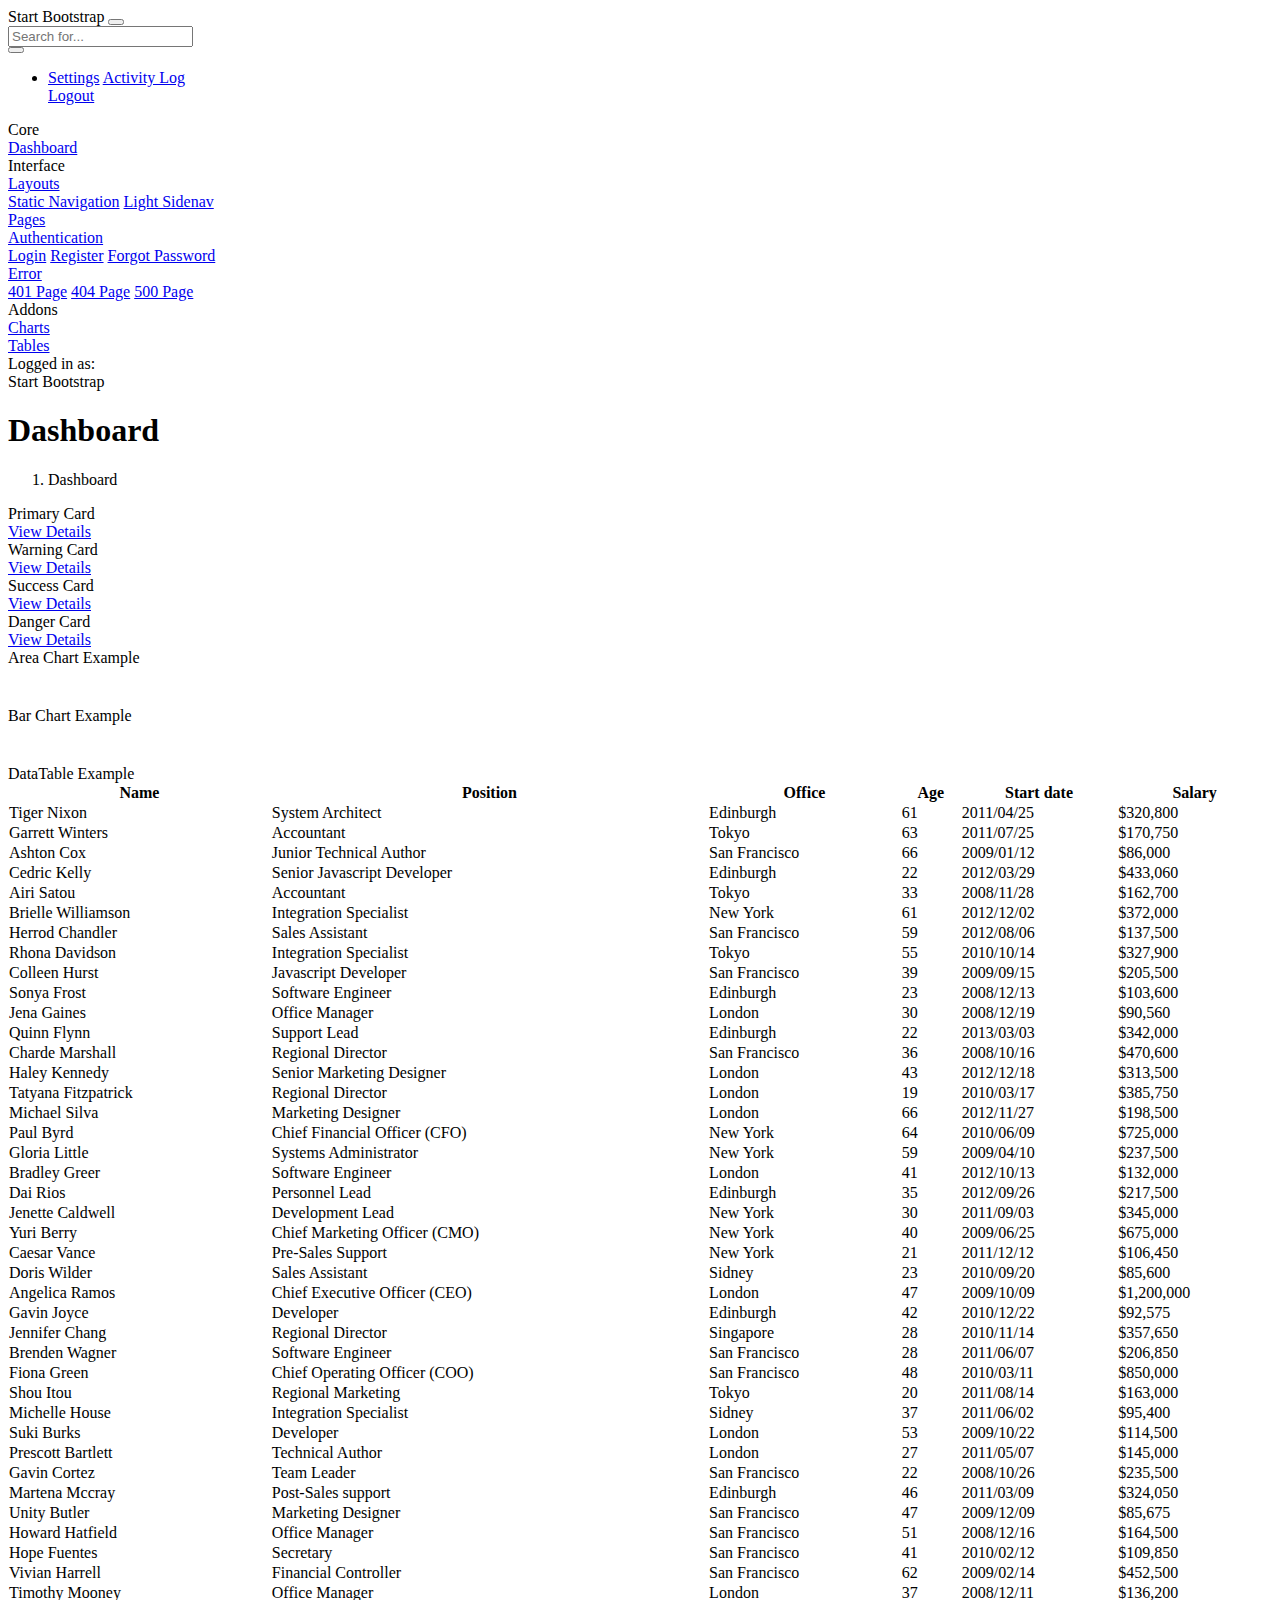
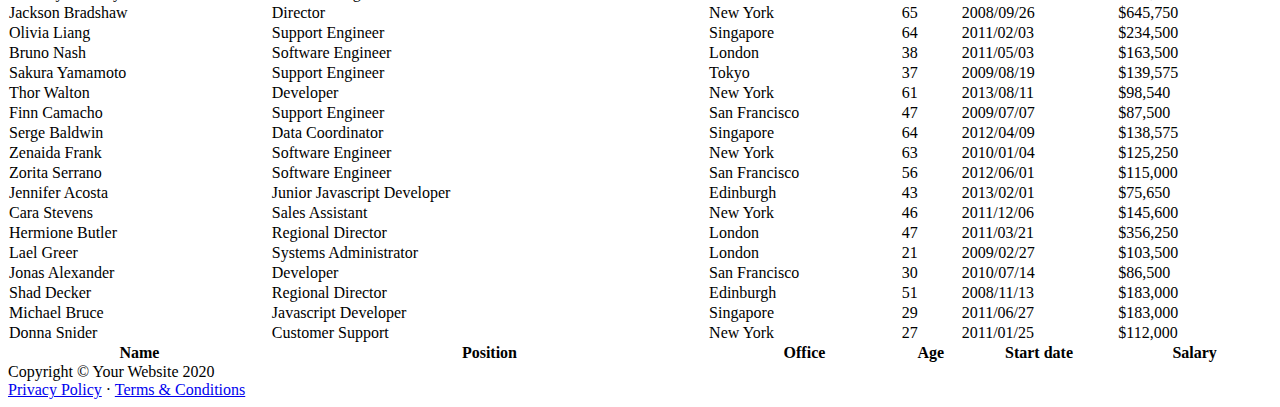
<file: src/app/administraccion/administraccion.component.html>
<body class="sb-nav-fixed">
    <nav class="sb-topnav navbar navbar-expand navbar-dark bg-dark">
        <a class="navbar-brand" routerLink="/controlador2">Start Bootstrap</a>
        <button class="btn btn-link btn-sm order-1 order-lg-0" id="sidebarToggle" href="#"><i class="fas fa-bars"></i></button>
        <!-- Navbar Search-->
        <form class="d-none d-md-inline-block form-inline ml-auto mr-0 mr-md-3 my-2 my-md-0">
            <div class="input-group">
                <input class="form-control" type="text" placeholder="Search for..." aria-label="Search" aria-describedby="basic-addon2" />
                <div class="input-group-append">
                    <button class="btn btn-primary" type="button"><i class="fas fa-search"></i></button>
                </div>
            </div>
        </form>
        <!-- Navbar-->
        <ul class="navbar-nav ml-auto ml-md-0">
            <li class="nav-item dropdown">
                <a class="nav-link dropdown-toggle" id="userDropdown" href="#" role="button" data-toggle="dropdown" aria-haspopup="true" aria-expanded="false"><i class="fas fa-user fa-fw"></i></a>
                <div class="dropdown-menu dropdown-menu-right" aria-labelledby="userDropdown">
                    <a class="dropdown-item" href="#">Settings</a>
                    <a class="dropdown-item" href="#">Activity Log</a>
                    <div class="dropdown-divider"></div>
                    <a class="dropdown-item" href="login.html">Logout</a>
                </div>
            </li>
        </ul>
    </nav>
    <div id="layoutSidenav">
        <div id="layoutSidenav_nav">
            <nav class="sb-sidenav accordion sb-sidenav-dark" id="sidenavAccordion">
                <div class="sb-sidenav-menu">
                    <div class="nav">
                        <div class="sb-sidenav-menu-heading">Core</div>
                        <a class="nav-link" href="index.html">
                            <div class="sb-nav-link-icon"><i class="fas fa-tachometer-alt"></i></div>
                            Dashboard
                        </a>
                        <div class="sb-sidenav-menu-heading">Interface</div>
                        <a class="nav-link collapsed" href="#" data-toggle="collapse" data-target="#collapseLayouts" aria-expanded="false" aria-controls="collapseLayouts">
                            <div class="sb-nav-link-icon"><i class="fas fa-columns"></i></div>
                            Layouts
                            <div class="sb-sidenav-collapse-arrow"><i class="fas fa-angle-down"></i></div>
                        </a>
                        <div class="collapse" id="collapseLayouts" aria-labelledby="headingOne" data-parent="#sidenavAccordion">
                            <nav class="sb-sidenav-menu-nested nav">
                                <a class="nav-link" href="layout-static.html">Static Navigation</a>
                                <a class="nav-link" href="layout-sidenav-light.html">Light Sidenav</a>
                            </nav>
                        </div>
                        <a class="nav-link collapsed" href="#" data-toggle="collapse" data-target="#collapsePages" aria-expanded="false" aria-controls="collapsePages">
                            <div class="sb-nav-link-icon"><i class="fas fa-book-open"></i></div>
                            Pages
                            <div class="sb-sidenav-collapse-arrow"><i class="fas fa-angle-down"></i></div>
                        </a>
                        <div class="collapse" id="collapsePages" aria-labelledby="headingTwo" data-parent="#sidenavAccordion">
                            <nav class="sb-sidenav-menu-nested nav accordion" id="sidenavAccordionPages">
                                <a class="nav-link collapsed" href="#" data-toggle="collapse" data-target="#pagesCollapseAuth" aria-expanded="false" aria-controls="pagesCollapseAuth">
                                    Authentication
                                    <div class="sb-sidenav-collapse-arrow"><i class="fas fa-angle-down"></i></div>
                                </a>
                                <div class="collapse" id="pagesCollapseAuth" aria-labelledby="headingOne" data-parent="#sidenavAccordionPages">
                                    <nav class="sb-sidenav-menu-nested nav">
                                        <a class="nav-link" href="login.html">Login</a>
                                        <a class="nav-link" href="register.html">Register</a>
                                        <a class="nav-link" href="password.html">Forgot Password</a>
                                    </nav>
                                </div>
                                <a class="nav-link collapsed" href="#" data-toggle="collapse" data-target="#pagesCollapseError" aria-expanded="false" aria-controls="pagesCollapseError">
                                    Error
                                    <div class="sb-sidenav-collapse-arrow"><i class="fas fa-angle-down"></i></div>
                                </a>
                                <div class="collapse" id="pagesCollapseError" aria-labelledby="headingOne" data-parent="#sidenavAccordionPages">
                                    <nav class="sb-sidenav-menu-nested nav">
                                        <a class="nav-link" href="401.html">401 Page</a>
                                        <a class="nav-link" href="404.html">404 Page</a>
                                        <a class="nav-link" href="500.html">500 Page</a>
                                    </nav>
                                </div>
                            </nav>
                        </div>
                        <div class="sb-sidenav-menu-heading">Addons</div>
                        <a class="nav-link" href="charts.html">
                            <div class="sb-nav-link-icon"><i class="fas fa-chart-area"></i></div>
                            Charts
                        </a>
                        <a class="nav-link" href="tables.html">
                            <div class="sb-nav-link-icon"><i class="fas fa-table"></i></div>
                            Tables
                        </a>
                    </div>
                </div>
                <div class="sb-sidenav-footer">
                    <div class="small">Logged in as:</div>
                    Start Bootstrap
                </div>
            </nav>
        </div>
        <div id="layoutSidenav_content">
            <main>
                <div class="container-fluid">
                    <h1 class="mt-4">Dashboard</h1>
                    <ol class="breadcrumb mb-4">
                        <li class="breadcrumb-item active">Dashboard</li>
                    </ol>
                    <div class="row">
                        <div class="col-xl-3 col-md-6">
                            <div class="card bg-primary text-white mb-4">
                                <div class="card-body">Primary Card</div>
                                <div class="card-footer d-flex align-items-center justify-content-between">
                                    <a class="small text-white stretched-link" href="#">View Details</a>
                                    <div class="small text-white"><i class="fas fa-angle-right"></i></div>
                                </div>
                            </div>
                        </div>
                        <div class="col-xl-3 col-md-6">
                            <div class="card bg-warning text-white mb-4">
                                <div class="card-body">Warning Card</div>
                                <div class="card-footer d-flex align-items-center justify-content-between">
                                    <a class="small text-white stretched-link" href="#">View Details</a>
                                    <div class="small text-white"><i class="fas fa-angle-right"></i></div>
                                </div>
                            </div>
                        </div>
                        <div class="col-xl-3 col-md-6">
                            <div class="card bg-success text-white mb-4">
                                <div class="card-body">Success Card</div>
                                <div class="card-footer d-flex align-items-center justify-content-between">
                                    <a class="small text-white stretched-link" href="#">View Details</a>
                                    <div class="small text-white"><i class="fas fa-angle-right"></i></div>
                                </div>
                            </div>
                        </div>
                        <div class="col-xl-3 col-md-6">
                            <div class="card bg-danger text-white mb-4">
                                <div class="card-body">Danger Card</div>
                                <div class="card-footer d-flex align-items-center justify-content-between">
                                    <a class="small text-white stretched-link" href="#">View Details</a>
                                    <div class="small text-white"><i class="fas fa-angle-right"></i></div>
                                </div>
                            </div>
                        </div>
                    </div>
                    <div class="row">
                        <div class="col-xl-6">
                            <div class="card mb-4">
                                <div class="card-header">
                                    <i class="fas fa-chart-area mr-1"></i>
                                    Area Chart Example
                                </div>
                                <div class="card-body"><canvas id="myAreaChart" width="100%" height="40"></canvas></div>
                            </div>
                        </div>
                        <div class="col-xl-6">
                            <div class="card mb-4">
                                <div class="card-header">
                                    <i class="fas fa-chart-bar mr-1"></i>
                                    Bar Chart Example
                                </div>
                                <div class="card-body"><canvas id="myBarChart" width="100%" height="40"></canvas></div>
                            </div>
                        </div>
                    </div>
                    <div class="card mb-4">
                        <div class="card-header">
                            <i class="fas fa-table mr-1"></i>
                            DataTable Example
                        </div>
                        <div class="card-body">
                            <div class="table-responsive">
                                <table class="table table-bordered" id="dataTable" width="100%" cellspacing="0">
                                    <thead>
                                        <tr>
                                            <th>Name</th>
                                            <th>Position</th>
                                            <th>Office</th>
                                            <th>Age</th>
                                            <th>Start date</th>
                                            <th>Salary</th>
                                        </tr>
                                    </thead>
                                    <tfoot>
                                        <tr>
                                            <th>Name</th>
                                            <th>Position</th>
                                            <th>Office</th>
                                            <th>Age</th>
                                            <th>Start date</th>
                                            <th>Salary</th>
                                        </tr>
                                    </tfoot>
                                    <tbody>
                                        <tr>
                                            <td>Tiger Nixon</td>
                                            <td>System Architect</td>
                                            <td>Edinburgh</td>
                                            <td>61</td>
                                            <td>2011/04/25</td>
                                            <td>$320,800</td>
                                        </tr>
                                        <tr>
                                            <td>Garrett Winters</td>
                                            <td>Accountant</td>
                                            <td>Tokyo</td>
                                            <td>63</td>
                                            <td>2011/07/25</td>
                                            <td>$170,750</td>
                                        </tr>
                                        <tr>
                                            <td>Ashton Cox</td>
                                            <td>Junior Technical Author</td>
                                            <td>San Francisco</td>
                                            <td>66</td>
                                            <td>2009/01/12</td>
                                            <td>$86,000</td>
                                        </tr>
                                        <tr>
                                            <td>Cedric Kelly</td>
                                            <td>Senior Javascript Developer</td>
                                            <td>Edinburgh</td>
                                            <td>22</td>
                                            <td>2012/03/29</td>
                                            <td>$433,060</td>
                                        </tr>
                                        <tr>
                                            <td>Airi Satou</td>
                                            <td>Accountant</td>
                                            <td>Tokyo</td>
                                            <td>33</td>
                                            <td>2008/11/28</td>
                                            <td>$162,700</td>
                                        </tr>
                                        <tr>
                                            <td>Brielle Williamson</td>
                                            <td>Integration Specialist</td>
                                            <td>New York</td>
                                            <td>61</td>
                                            <td>2012/12/02</td>
                                            <td>$372,000</td>
                                        </tr>
                                        <tr>
                                            <td>Herrod Chandler</td>
                                            <td>Sales Assistant</td>
                                            <td>San Francisco</td>
                                            <td>59</td>
                                            <td>2012/08/06</td>
                                            <td>$137,500</td>
                                        </tr>
                                        <tr>
                                            <td>Rhona Davidson</td>
                                            <td>Integration Specialist</td>
                                            <td>Tokyo</td>
                                            <td>55</td>
                                            <td>2010/10/14</td>
                                            <td>$327,900</td>
                                        </tr>
                                        <tr>
                                            <td>Colleen Hurst</td>
                                            <td>Javascript Developer</td>
                                            <td>San Francisco</td>
                                            <td>39</td>
                                            <td>2009/09/15</td>
                                            <td>$205,500</td>
                                        </tr>
                                        <tr>
                                            <td>Sonya Frost</td>
                                            <td>Software Engineer</td>
                                            <td>Edinburgh</td>
                                            <td>23</td>
                                            <td>2008/12/13</td>
                                            <td>$103,600</td>
                                        </tr>
                                        <tr>
                                            <td>Jena Gaines</td>
                                            <td>Office Manager</td>
                                            <td>London</td>
                                            <td>30</td>
                                            <td>2008/12/19</td>
                                            <td>$90,560</td>
                                        </tr>
                                        <tr>
                                            <td>Quinn Flynn</td>
                                            <td>Support Lead</td>
                                            <td>Edinburgh</td>
                                            <td>22</td>
                                            <td>2013/03/03</td>
                                            <td>$342,000</td>
                                        </tr>
                                        <tr>
                                            <td>Charde Marshall</td>
                                            <td>Regional Director</td>
                                            <td>San Francisco</td>
                                            <td>36</td>
                                            <td>2008/10/16</td>
                                            <td>$470,600</td>
                                        </tr>
                                        <tr>
                                            <td>Haley Kennedy</td>
                                            <td>Senior Marketing Designer</td>
                                            <td>London</td>
                                            <td>43</td>
                                            <td>2012/12/18</td>
                                            <td>$313,500</td>
                                        </tr>
                                        <tr>
                                            <td>Tatyana Fitzpatrick</td>
                                            <td>Regional Director</td>
                                            <td>London</td>
                                            <td>19</td>
                                            <td>2010/03/17</td>
                                            <td>$385,750</td>
                                        </tr>
                                        <tr>
                                            <td>Michael Silva</td>
                                            <td>Marketing Designer</td>
                                            <td>London</td>
                                            <td>66</td>
                                            <td>2012/11/27</td>
                                            <td>$198,500</td>
                                        </tr>
                                        <tr>
                                            <td>Paul Byrd</td>
                                            <td>Chief Financial Officer (CFO)</td>
                                            <td>New York</td>
                                            <td>64</td>
                                            <td>2010/06/09</td>
                                            <td>$725,000</td>
                                        </tr>
                                        <tr>
                                            <td>Gloria Little</td>
                                            <td>Systems Administrator</td>
                                            <td>New York</td>
                                            <td>59</td>
                                            <td>2009/04/10</td>
                                            <td>$237,500</td>
                                        </tr>
                                        <tr>
                                            <td>Bradley Greer</td>
                                            <td>Software Engineer</td>
                                            <td>London</td>
                                            <td>41</td>
                                            <td>2012/10/13</td>
                                            <td>$132,000</td>
                                        </tr>
                                        <tr>
                                            <td>Dai Rios</td>
                                            <td>Personnel Lead</td>
                                            <td>Edinburgh</td>
                                            <td>35</td>
                                            <td>2012/09/26</td>
                                            <td>$217,500</td>
                                        </tr>
                                        <tr>
                                            <td>Jenette Caldwell</td>
                                            <td>Development Lead</td>
                                            <td>New York</td>
                                            <td>30</td>
                                            <td>2011/09/03</td>
                                            <td>$345,000</td>
                                        </tr>
                                        <tr>
                                            <td>Yuri Berry</td>
                                            <td>Chief Marketing Officer (CMO)</td>
                                            <td>New York</td>
                                            <td>40</td>
                                            <td>2009/06/25</td>
                                            <td>$675,000</td>
                                        </tr>
                                        <tr>
                                            <td>Caesar Vance</td>
                                            <td>Pre-Sales Support</td>
                                            <td>New York</td>
                                            <td>21</td>
                                            <td>2011/12/12</td>
                                            <td>$106,450</td>
                                        </tr>
                                        <tr>
                                            <td>Doris Wilder</td>
                                            <td>Sales Assistant</td>
                                            <td>Sidney</td>
                                            <td>23</td>
                                            <td>2010/09/20</td>
                                            <td>$85,600</td>
                                        </tr>
                                        <tr>
                                            <td>Angelica Ramos</td>
                                            <td>Chief Executive Officer (CEO)</td>
                                            <td>London</td>
                                            <td>47</td>
                                            <td>2009/10/09</td>
                                            <td>$1,200,000</td>
                                        </tr>
                                        <tr>
                                            <td>Gavin Joyce</td>
                                            <td>Developer</td>
                                            <td>Edinburgh</td>
                                            <td>42</td>
                                            <td>2010/12/22</td>
                                            <td>$92,575</td>
                                        </tr>
                                        <tr>
                                            <td>Jennifer Chang</td>
                                            <td>Regional Director</td>
                                            <td>Singapore</td>
                                            <td>28</td>
                                            <td>2010/11/14</td>
                                            <td>$357,650</td>
                                        </tr>
                                        <tr>
                                            <td>Brenden Wagner</td>
                                            <td>Software Engineer</td>
                                            <td>San Francisco</td>
                                            <td>28</td>
                                            <td>2011/06/07</td>
                                            <td>$206,850</td>
                                        </tr>
                                        <tr>
                                            <td>Fiona Green</td>
                                            <td>Chief Operating Officer (COO)</td>
                                            <td>San Francisco</td>
                                            <td>48</td>
                                            <td>2010/03/11</td>
                                            <td>$850,000</td>
                                        </tr>
                                        <tr>
                                            <td>Shou Itou</td>
                                            <td>Regional Marketing</td>
                                            <td>Tokyo</td>
                                            <td>20</td>
                                            <td>2011/08/14</td>
                                            <td>$163,000</td>
                                        </tr>
                                        <tr>
                                            <td>Michelle House</td>
                                            <td>Integration Specialist</td>
                                            <td>Sidney</td>
                                            <td>37</td>
                                            <td>2011/06/02</td>
                                            <td>$95,400</td>
                                        </tr>
                                        <tr>
                                            <td>Suki Burks</td>
                                            <td>Developer</td>
                                            <td>London</td>
                                            <td>53</td>
                                            <td>2009/10/22</td>
                                            <td>$114,500</td>
                                        </tr>
                                        <tr>
                                            <td>Prescott Bartlett</td>
                                            <td>Technical Author</td>
                                            <td>London</td>
                                            <td>27</td>
                                            <td>2011/05/07</td>
                                            <td>$145,000</td>
                                        </tr>
                                        <tr>
                                            <td>Gavin Cortez</td>
                                            <td>Team Leader</td>
                                            <td>San Francisco</td>
                                            <td>22</td>
                                            <td>2008/10/26</td>
                                            <td>$235,500</td>
                                        </tr>
                                        <tr>
                                            <td>Martena Mccray</td>
                                            <td>Post-Sales support</td>
                                            <td>Edinburgh</td>
                                            <td>46</td>
                                            <td>2011/03/09</td>
                                            <td>$324,050</td>
                                        </tr>
                                        <tr>
                                            <td>Unity Butler</td>
                                            <td>Marketing Designer</td>
                                            <td>San Francisco</td>
                                            <td>47</td>
                                            <td>2009/12/09</td>
                                            <td>$85,675</td>
                                        </tr>
                                        <tr>
                                            <td>Howard Hatfield</td>
                                            <td>Office Manager</td>
                                            <td>San Francisco</td>
                                            <td>51</td>
                                            <td>2008/12/16</td>
                                            <td>$164,500</td>
                                        </tr>
                                        <tr>
                                            <td>Hope Fuentes</td>
                                            <td>Secretary</td>
                                            <td>San Francisco</td>
                                            <td>41</td>
                                            <td>2010/02/12</td>
                                            <td>$109,850</td>
                                        </tr>
                                        <tr>
                                            <td>Vivian Harrell</td>
                                            <td>Financial Controller</td>
                                            <td>San Francisco</td>
                                            <td>62</td>
                                            <td>2009/02/14</td>
                                            <td>$452,500</td>
                                        </tr>
                                        <tr>
                                            <td>Timothy Mooney</td>
                                            <td>Office Manager</td>
                                            <td>London</td>
                                            <td>37</td>
                                            <td>2008/12/11</td>
                                            <td>$136,200</td>
                                        </tr>
                                        <tr>
                                            <td>Jackson Bradshaw</td>
                                            <td>Director</td>
                                            <td>New York</td>
                                            <td>65</td>
                                            <td>2008/09/26</td>
                                            <td>$645,750</td>
                                        </tr>
                                        <tr>
                                            <td>Olivia Liang</td>
                                            <td>Support Engineer</td>
                                            <td>Singapore</td>
                                            <td>64</td>
                                            <td>2011/02/03</td>
                                            <td>$234,500</td>
                                        </tr>
                                        <tr>
                                            <td>Bruno Nash</td>
                                            <td>Software Engineer</td>
                                            <td>London</td>
                                            <td>38</td>
                                            <td>2011/05/03</td>
                                            <td>$163,500</td>
                                        </tr>
                                        <tr>
                                            <td>Sakura Yamamoto</td>
                                            <td>Support Engineer</td>
                                            <td>Tokyo</td>
                                            <td>37</td>
                                            <td>2009/08/19</td>
                                            <td>$139,575</td>
                                        </tr>
                                        <tr>
                                            <td>Thor Walton</td>
                                            <td>Developer</td>
                                            <td>New York</td>
                                            <td>61</td>
                                            <td>2013/08/11</td>
                                            <td>$98,540</td>
                                        </tr>
                                        <tr>
                                            <td>Finn Camacho</td>
                                            <td>Support Engineer</td>
                                            <td>San Francisco</td>
                                            <td>47</td>
                                            <td>2009/07/07</td>
                                            <td>$87,500</td>
                                        </tr>
                                        <tr>
                                            <td>Serge Baldwin</td>
                                            <td>Data Coordinator</td>
                                            <td>Singapore</td>
                                            <td>64</td>
                                            <td>2012/04/09</td>
                                            <td>$138,575</td>
                                        </tr>
                                        <tr>
                                            <td>Zenaida Frank</td>
                                            <td>Software Engineer</td>
                                            <td>New York</td>
                                            <td>63</td>
                                            <td>2010/01/04</td>
                                            <td>$125,250</td>
                                        </tr>
                                        <tr>
                                            <td>Zorita Serrano</td>
                                            <td>Software Engineer</td>
                                            <td>San Francisco</td>
                                            <td>56</td>
                                            <td>2012/06/01</td>
                                            <td>$115,000</td>
                                        </tr>
                                        <tr>
                                            <td>Jennifer Acosta</td>
                                            <td>Junior Javascript Developer</td>
                                            <td>Edinburgh</td>
                                            <td>43</td>
                                            <td>2013/02/01</td>
                                            <td>$75,650</td>
                                        </tr>
                                        <tr>
                                            <td>Cara Stevens</td>
                                            <td>Sales Assistant</td>
                                            <td>New York</td>
                                            <td>46</td>
                                            <td>2011/12/06</td>
                                            <td>$145,600</td>
                                        </tr>
                                        <tr>
                                            <td>Hermione Butler</td>
                                            <td>Regional Director</td>
                                            <td>London</td>
                                            <td>47</td>
                                            <td>2011/03/21</td>
                                            <td>$356,250</td>
                                        </tr>
                                        <tr>
                                            <td>Lael Greer</td>
                                            <td>Systems Administrator</td>
                                            <td>London</td>
                                            <td>21</td>
                                            <td>2009/02/27</td>
                                            <td>$103,500</td>
                                        </tr>
                                        <tr>
                                            <td>Jonas Alexander</td>
                                            <td>Developer</td>
                                            <td>San Francisco</td>
                                            <td>30</td>
                                            <td>2010/07/14</td>
                                            <td>$86,500</td>
                                        </tr>
                                        <tr>
                                            <td>Shad Decker</td>
                                            <td>Regional Director</td>
                                            <td>Edinburgh</td>
                                            <td>51</td>
                                            <td>2008/11/13</td>
                                            <td>$183,000</td>
                                        </tr>
                                        <tr>
                                            <td>Michael Bruce</td>
                                            <td>Javascript Developer</td>
                                            <td>Singapore</td>
                                            <td>29</td>
                                            <td>2011/06/27</td>
                                            <td>$183,000</td>
                                        </tr>
                                        <tr>
                                            <td>Donna Snider</td>
                                            <td>Customer Support</td>
                                            <td>New York</td>
                                            <td>27</td>
                                            <td>2011/01/25</td>
                                            <td>$112,000</td>
                                        </tr>
                                    </tbody>
                                </table>
                            </div>
                        </div>
                    </div>
                </div>
            </main>
            <footer class="py-4 bg-light mt-auto">
                <div class="container-fluid">
                    <div class="d-flex align-items-center justify-content-between small">
                        <div class="text-muted">Copyright &copy; Your Website 2020</div>
                        <div>
                            <a href="#">Privacy Policy</a>
                            &middot;
                            <a href="#">Terms &amp; Conditions</a>
                        </div>
                    </div>
                </div>
            </footer>
        </div>
    </div>
  
</body>
</file>
